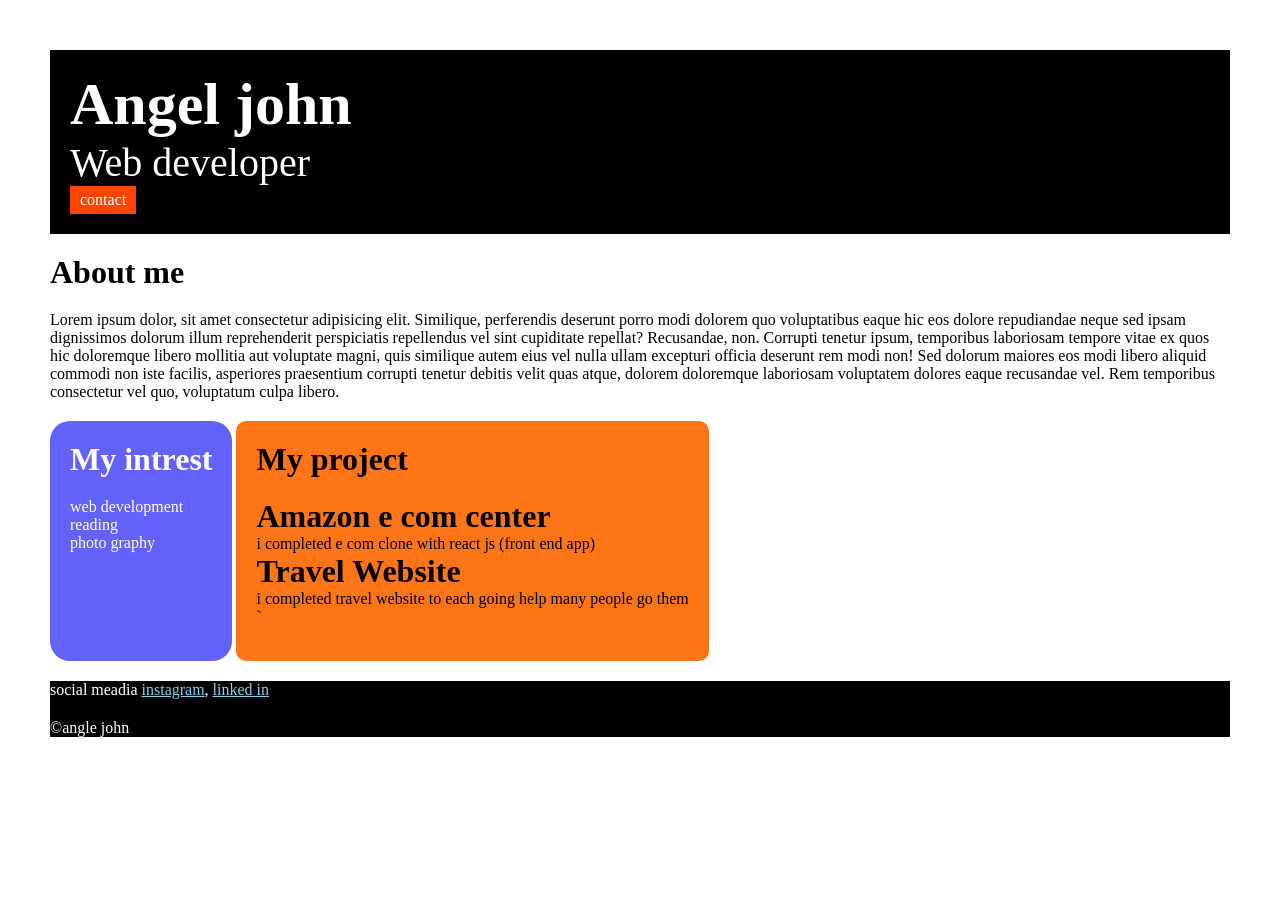
<file: index.html>
<!DOCTYPE html>
<html>

<HEAD>
    <title> ANGEL JOHN</title>
    <link rel="icon" href="images/sale.jpg">
    <link rel="stylesheet" href="style.css">

</HEAD>

<BODY>
    <div class="container">
        <link rel="preconnect" href="https://fonts.googleapis.com">
        <link rel="preconnect" href="https://fonts.gstatic.com" crossorigin>
        <link href="https://fonts.googleapis.com/css2?family=Young+Serif&display=swap" rel="stylesheet">

        <div class="section-one">
            <h1 class="section-one__name">Angel john</h1>
            <p class="section-one__role">Web developer</p>
            <a class="section-one__contact"
                href="contact.html">contact</a>
        </div>
        <div class="section-two">
            <h1 class="section-two__title">About me</h1>
            <p class="section-two__des">Lorem ipsum dolor, sit amet consectetur adipisicing elit. Similique, perferendis
                deserunt porro modi dolorem quo voluptatibus eaque hic eos dolore repudiandae neque sed ipsam
                dignissimos dolorum illum reprehenderit perspiciatis repellendus vel sint cupiditate repellat?
                Recusandae, non. Corrupti tenetur ipsum, temporibus laboriosam tempore vitae ex quos hic doloremque
                libero mollitia aut voluptate magni, quis similique autem eius vel nulla ullam excepturi officia
                deserunt rem modi non! Sed dolorum maiores eos modi libero aliquid commodi non iste facilis, asperiores
                praesentium corrupti tenetur debitis velit quas atque, dolorem doloremque laboriosam voluptatem dolores
                eaque recusandae vel. Rem temporibus consectetur vel quo, voluptatum culpa libero.</p>

        </div>

        <div class="section-three">
            <h1 class="section-three_title">My intrest</h1>
            <ul class="section-three__des">
                <li>web development</li>
                <li>reading</li>
                <li>photo graphy</li>
            </ul>
        </div>
        <div class="section-four">
            <h1 class="section-four__title">My project</h1>
            <ul class="section-four__des">
                <li>
                    <h1>Amazon e com center</h1>
                    <p>i completed e com clone with react js (front end app)</p>
                </li>
                <li>
                    <h1>Travel Website</h1>
                    <p>i completed travel website to each going help many people go them</p>
                </li>`
            </ul>
        </div>

        <div class="section-five">
            <p class="section-five__title">social meadia
                <a href="https://www.instagram.com/">instagram</a>,
                <a href="https://www.linkedin.com/feed/">linked in</a>
            </p>
            <p class="section-five__des">&copy;angle john</p>
        </div>

</html>
</div>
</BODY>
</file>
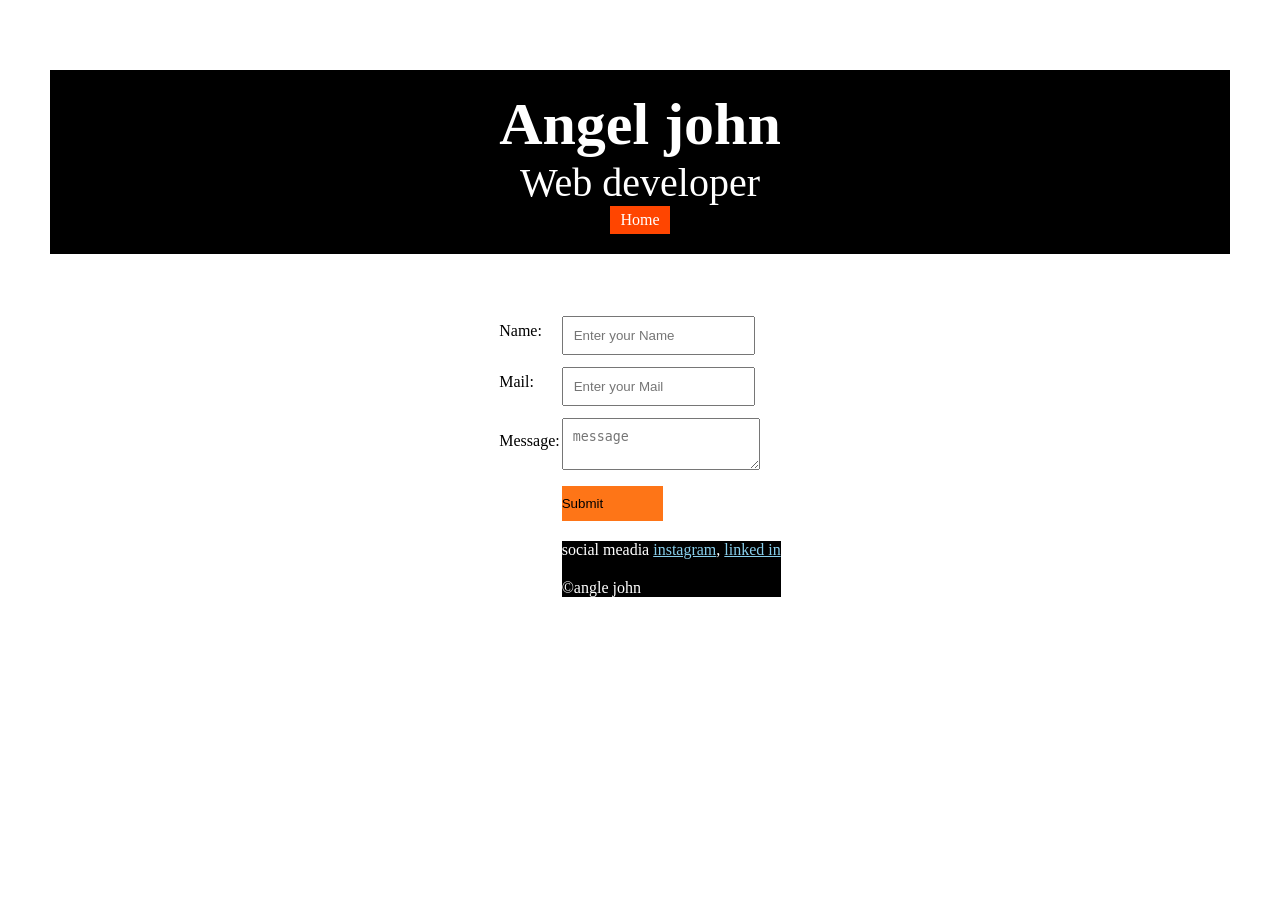
<file: contact.html>
<!DOCTYPE html>
<html lang="en">

<head>
    <meta charset="UTF-8">
    <meta name="viewport" content="width=device-width, initial-scale=1.0">
    <title>contact</title>
    <link rel="stylesheet" href="style.css">

</head>

<body>
    <center>
        <div class="contact-form">
        <table>
            <div class="container">
                <div class="section-one">
                    <h1 class="section-one__name">Angel john</h1>
                    <p class="section-one__role">Web developer</p>
                    <a class="section-one__contact" href="index.html">Home</a>

                    <tr>
                        <td>Name:</td>
                        <td><input type="text" placeholder="Enter your Name" class="contact-form__input" </td>
                    </tr>
                    <tr>
                        <td>Mail:</td>
                        <td><input type="number" placeholder="Enter your Mail" class="contact-form__input"</td>
                    </tr>
                    <tr>
                        <td>Message:</td>
                        <td>
                            <textarea placeholder="message" class="contact-form__textarea"></textarea>
                        </td>
                    </tr>


                    <tr>
                        <td></td>
                        <td><input type="submit" class="contact-form__submit" </td>
                        
                            <div class="section-five">
                                <p class="section-five__title">social meadia
                                    <a href="https://www.instagram.com/">instagram</a>,
                                    <a href="https://www.linkedin.com/feed/">linked in</a>
                                </p>
                                <p class="section-five__des">&copy;angle john</p>
                            </div>

                    </tr>
    </center>
    </table>
    </form>
    </div>
    </div>
    </div>
</body>


</html>
<form>
</file>
<file: style.css>
* {
    padding: 0;
    margin: 0;
}

body {
    .young-serif-regular {
        font-family: "Young Serif", serif;
        font-weight: 400;
        font-style: normal;
    }

}

.container {
    padding: 50px;
}

.section-one {
    background-color: black;
    color: white;
    padding: 20px;
}

.section-one__contact {
    color: white;
    background-color: orangered;
    text-decoration: none;
    padding-left: 10px;
    padding-right: 10px;
    padding-top: 5px;
    padding-bottom: 5px;
    display: inline-block;
}

.section-one__name {
    font-size: 60px;
}


.section-one__role {
    font-size: 40px;
}

.section-two,
.section-three,
.section-four,
.section-five {
    margin-top: 20px;
}

.section-two__des,
.section-three__des,
.section-four__des,
.section-five__des {
    margin-top: 20px;
}

.section-five {
    background-color: black;
    color: white;
    display: block;
}

.section-five__title a {
    color: skyblue;
}

.section-four li,
.section-three li {
    list-style: none;
}

.section-three {
    background-color: #6462fd;
    color: white;
    display: inline-block;
    padding: 20px;
    height: 200px;
    border-radius: 20px;


}

.section-four {
    background-color: #fe7517;
    color: black;
    display: inline-block;
    padding: 20px;
    height: 200px;
    border-radius: 10px;
    vertical-align: top;

}

.contact-form {
    margin-top: 20px;

}


.contact-form__input,
.contact-form__textarea,
.contact-form__submit {
    margin-top: 10px;
}

.contact-form__input {
    padding: 10px;
    border-bottom: sloid black 10px;

}

.contact-form__textarea {
    padding: 10px;

    border-bottom: sloid black 1px;

}


.contact-form__submit {
    padding-top: 10px;
    padding-bottom: 10px;
    padding-right: 60px;
    padding-left: 60 px;
    color: black;
    background-color: #fe7517;
    border: none;
    border-bottom: sloid black 1px;
    

}
</file>
